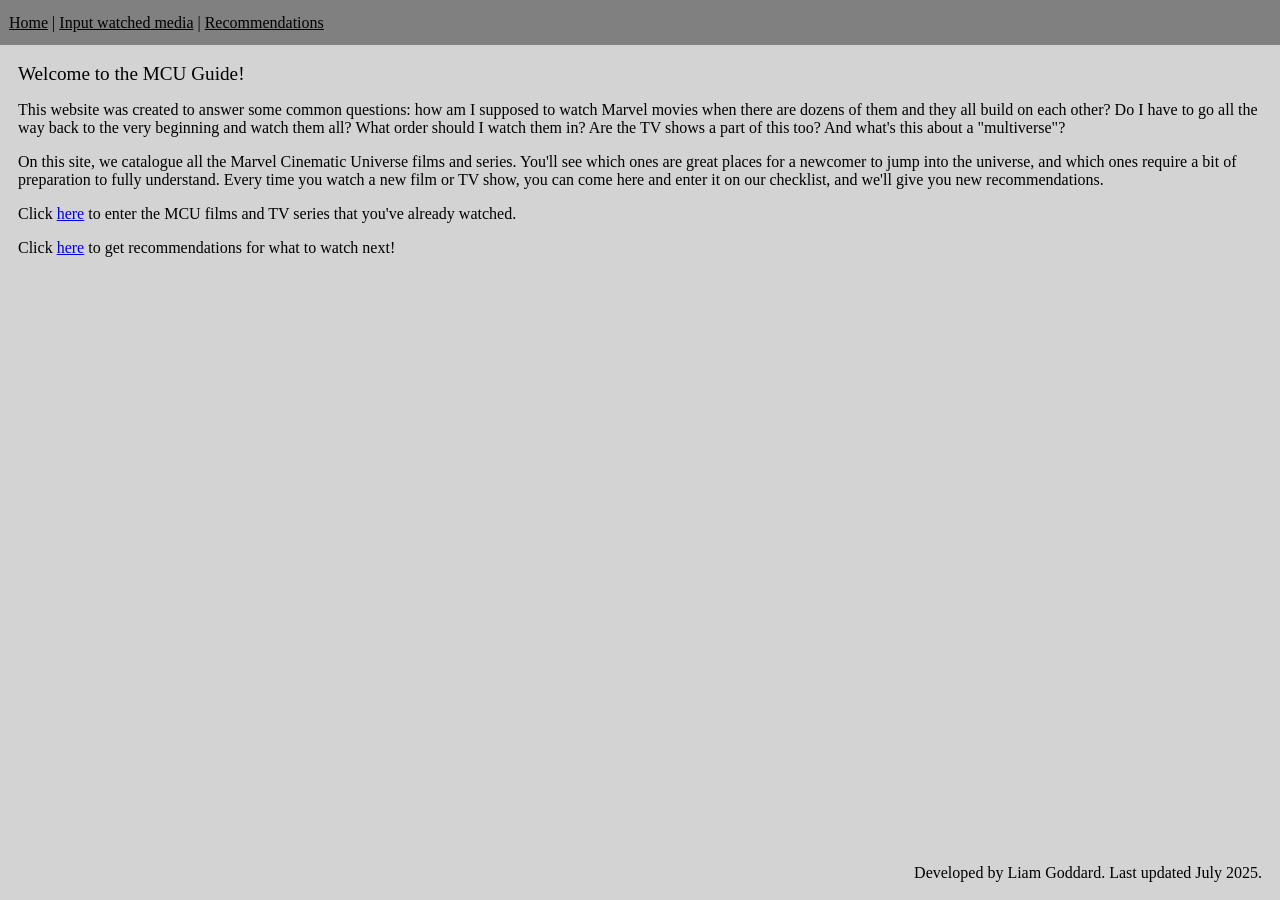
<file: index.html>
<!DOCTYPE html>
<html lang="en">
    <head>
        <title>MCU Guide</title>
        <meta charset="utf-8">
        <meta name="description" content="An interactive guide to the Marvel Cinematic Universe (MCU) that helps you decide what to watch next.">
        <meta name="viewport" content="width=device-width, initial-scale=1.0">
        <link rel="icon" type="image/ico" href="favicon.ico">
        <link rel="stylesheet" href="style.css">
    </head>
    <body>
        <header>
            <div id="navbar">
                <a href="index.html">Home</a>
                <span>|</span>
                <a href="watched.html">Input watched media</a>
                <span>|</span>
                <a href="recommendations.html">Recommendations</a>
            </div>
        </header>
        <main>
            <span class="heading">Welcome to the MCU Guide!</span>
            <p>This website was created to answer some common questions: how am I supposed to watch Marvel movies when there are dozens of them and they all build on each other? Do I have to go all the way back to the very beginning and watch them all? What order should I watch them in? Are the TV shows a part of this too? And what's this about a "multiverse"?</p>
            <p>On this site, we catalogue all the Marvel Cinematic Universe films and series. You'll see which ones are great places for a newcomer to jump into the universe, and which ones require a bit of preparation to fully understand. Every time you watch a new film or TV show, you can come here and enter it on our checklist, and we'll give you new recommendations.</p>
            <p>Click <a href="watched.html">here</a> to enter the MCU films and TV series that you've already watched.</p>
            <p>Click <a href="recommendations.html">here</a> to get recommendations for what to watch next!</p>
        </main>
        <footer>
            <span>Developed by Liam Goddard. Last updated July 2025.</span>
        </footer>
    </body>
</html>
</file>
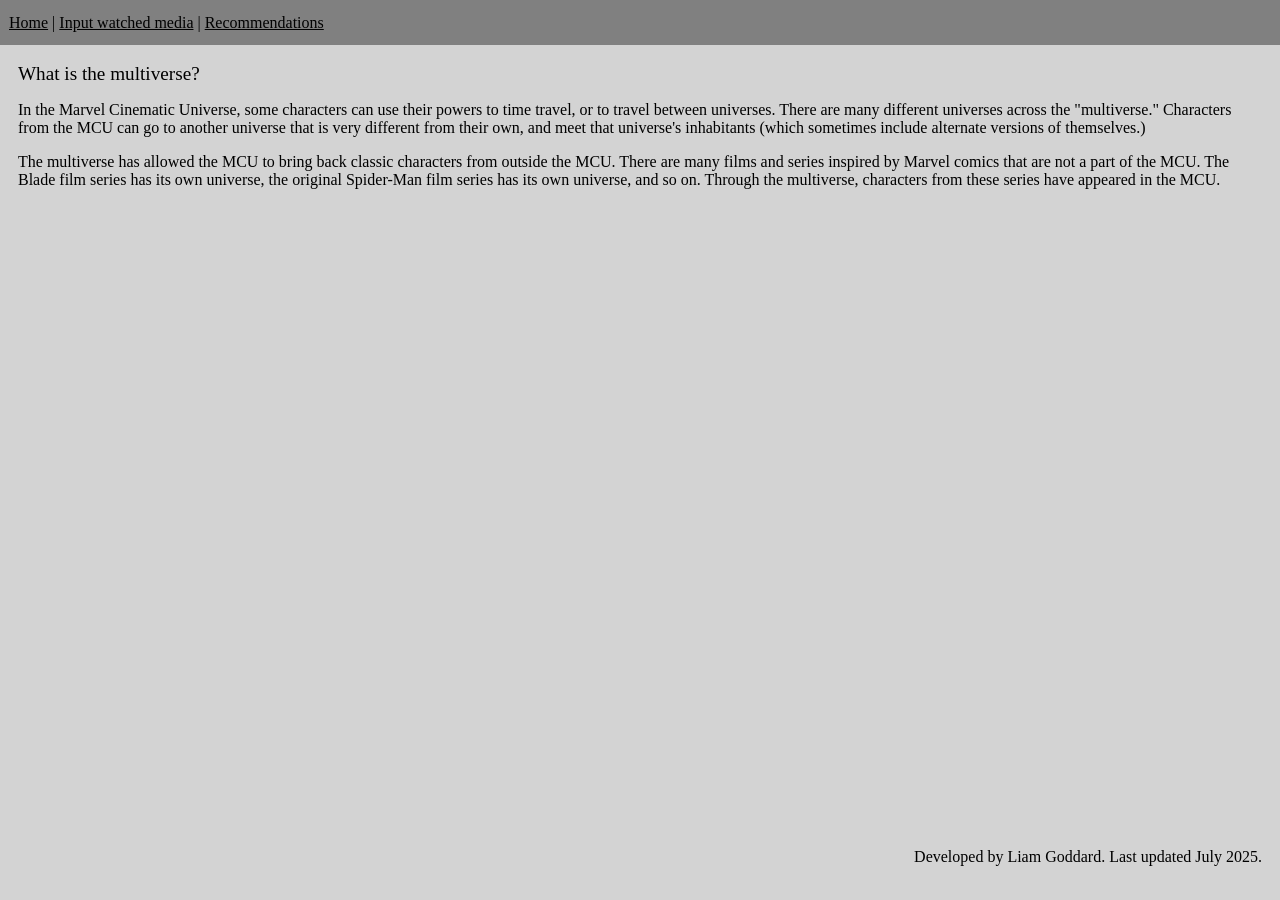
<file: multiverse-explanation.html>
<!DOCTYPE html>
<html lang="en">
    <head>
        <title>MCU Guide</title>
        <meta charset="utf-8">
        <meta name="description" content="An interactive guide to the Marvel Cinematic Universe (MCU) that helps you decide what to watch next.">
        <meta name="viewport" content="width=device-width, initial-scale=1.0">
        <link rel="icon" type="image/ico" href="favicon.ico">
        <link rel="stylesheet" href="style.css">
    </head>
    <body>
        <header>
            <div id="navbar">
                <a href="index.html">Home</a>
                <span>|</span>
                <a href="watched.html">Input watched media</a>
                <span>|</span>
                <a href="recommendations.html">Recommendations</a>
            </div>
        </header>
        <main>
            <span class="heading">What is the multiverse?</span>
            <p>In the Marvel Cinematic Universe, some characters can use their powers to time travel, or to travel between universes. There are many different universes across the "multiverse." Characters from the MCU can go to another universe that is very different from their own, and meet that universe's inhabitants (which sometimes include alternate versions of themselves.)</p>
            <p>The multiverse has allowed the MCU to bring back classic characters from outside the MCU. There are many films and series inspired by Marvel comics that are not a part of the MCU. The Blade film series has its own universe, the original Spider-Man film series has its own universe, and so on. Through the multiverse, characters from these series have appeared in the MCU.</p>
        </main>
        <footer>
            <p>Developed by Liam Goddard. Last updated July 2025.</p>
        </footer>
    </body>
</html>
</file>
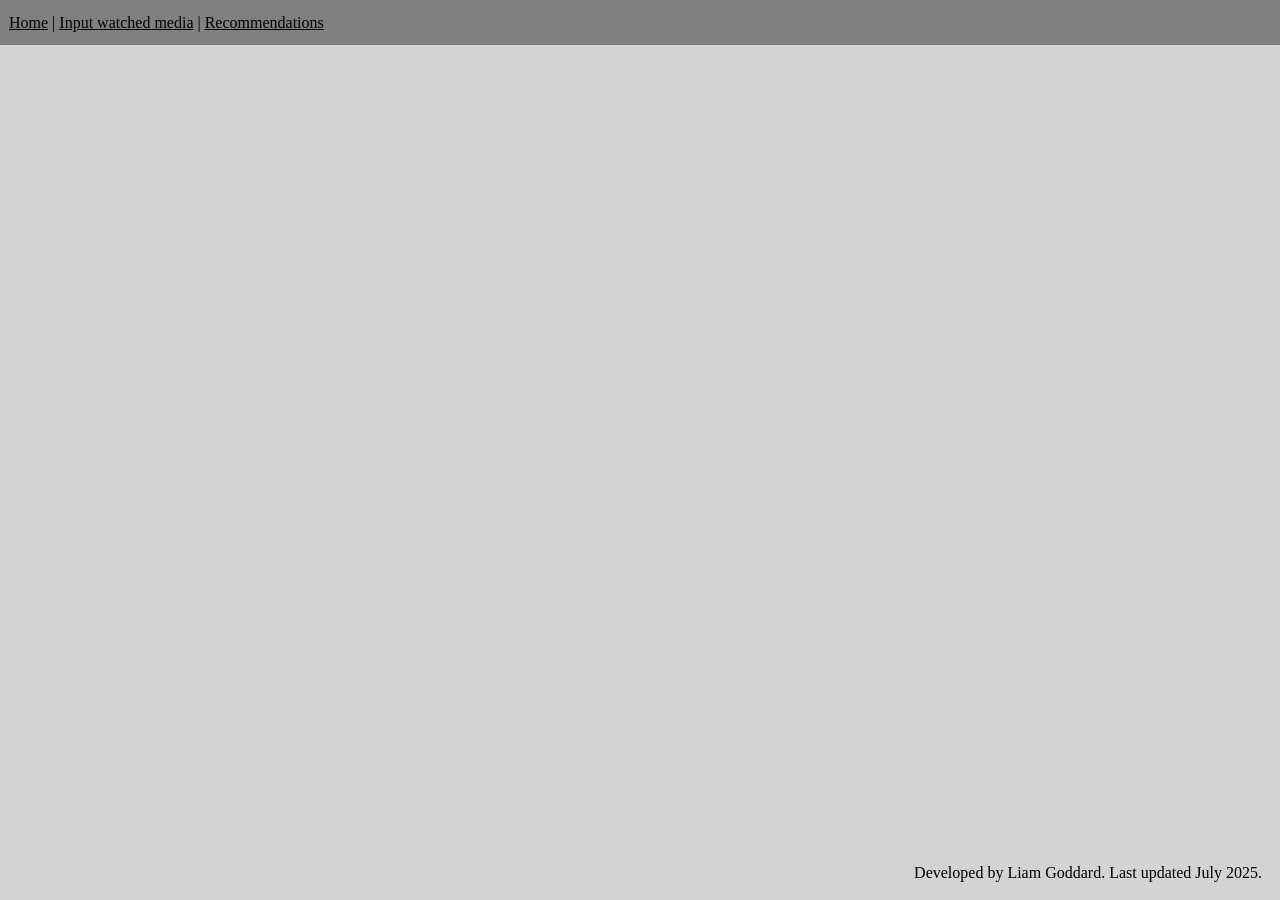
<file: preparation.html>
<!DOCTYPE html>
<html lang="en">
    <head>
        <title>MCU Guide</title>
        <meta charset="utf-8">
        <meta name="description" content="An interactive guide to the Marvel Cinematic Universe (MCU) that helps you decide what to watch next.">
        <meta name="viewport" content="width=device-width, initial-scale=1.0">
        <link rel="icon" type="image/ico" href="favicon.ico">
        <link rel="stylesheet" href="style.css">
    </head>
    <body>
        <header>
            <div id="navbar">
                <a href="index.html">Home</a>
                <span>|</span>
                <a href="watched.html">Input watched media</a>
                <span>|</span>
                <a href="recommendations.html">Recommendations</a>
            </div>
        </header>
        <main>
            <span id="heading" class="heading"></span>
            <br>
            <input id="essentials-only" type="checkbox" class="invisible"></input>
            <label id="essentials-only-label" for="essentials-only" class="invisible">Essentials only</label>
            <div id="list-container" class="container-block invisible">
                <ul id="prereq-list" class="media-list"></ul>
            </div>
        </main>
        <footer>
            <span>Developed by Liam Goddard. Last updated July 2025.</span>
        </footer>
        <script src="js/preparation-script.js"></script>
    </body>
</html>
</file>
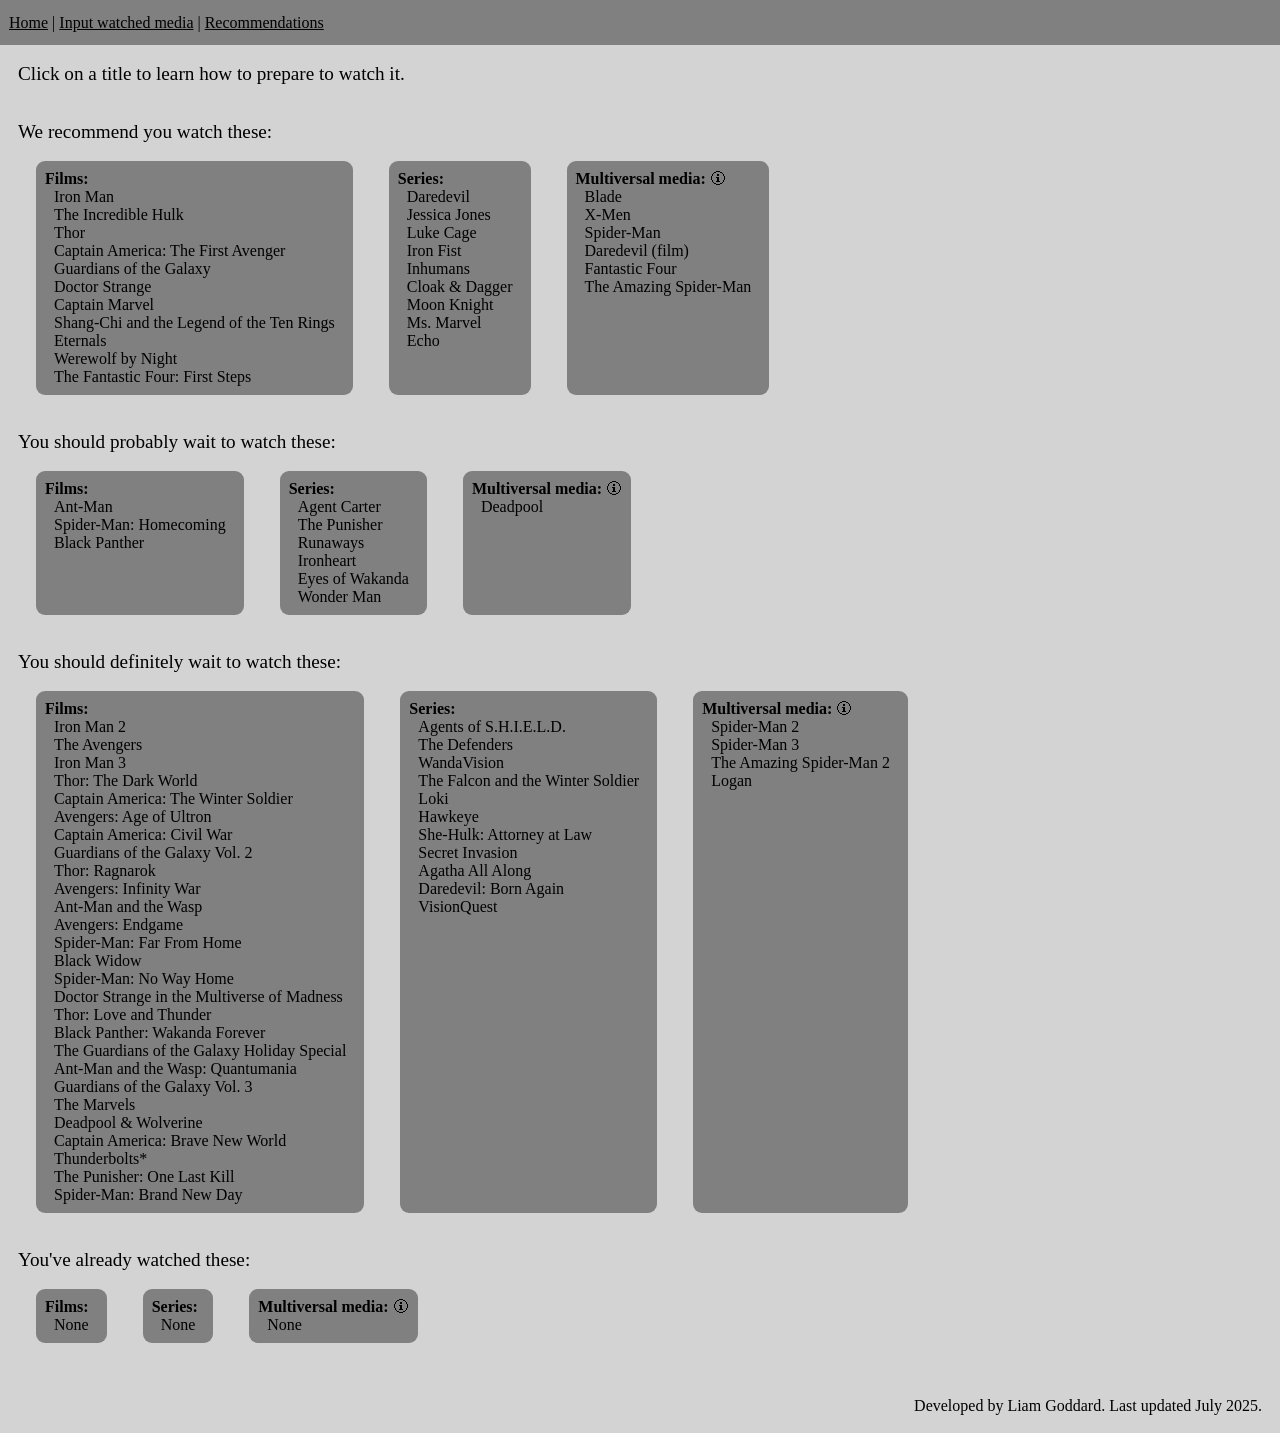
<file: recommendations.html>
<!DOCTYPE html>
<html lang="en">
    <head>
        <title>MCU Guide</title>
        <meta charset="utf-8">
        <meta name="description" content="An interactive guide to the Marvel Cinematic Universe (MCU) that helps you decide what to watch next.">
        <meta name="viewport" content="width=device-width, initial-scale=1.0">
        <link rel="icon" type="image/ico" href="favicon.ico">
        <link rel="stylesheet" href="style.css">
    </head>
    <body>
        <header>
            <div id="navbar">
                <a href="index.html">Home</a>
                <span>|</span>
                <a href="watched.html">Input watched media</a>
                <span>|</span>
                <a href="recommendations.html">Recommendations</a>
            </div>
        </header>
        <main>
            <span class="heading">Click on a title to learn how to prepare to watch it.</span>
            <br><br><br>
            <span class="heading">We recommend you watch these:</span>
            <div class="horizontal-container">
                <div class="container-block">
                    <label for="recommended-films-list">
                        <b>Films:</b>
                    </label>
                    <ul class="media-list" id="recommended-films-list"></ul>
                </div>
                <div class="container-block">
                    <label for="recommended-series-list">
                        <b>Series:</b>
                    </label>
                    <ul class="media-list" id="recommended-series-list"></ul>
                </div>
                <div class="container-block">
                    <label for="recommended-multiversals-list">
                        <b>Multiversal media:</b>
                        <a class="info" href="multiverse-explanation.html" title="Click here to learn about the multiverse">🛈</a>
                    </label>
                    <ul class="media-list" id="recommended-multiversals-list"></ul>
                </div>
            </div>
            <br>
            <span class="heading">You should probably wait to watch these:</span>
            <div class="horizontal-container">
                <div class="container-block">
                    <label for="unrecommended-films-list">
                        <b>Films:</b>
                    </label>
                    <ul class="media-list" id="unrecommended-films-list"></ul>
                </div>
                <div class="container-block">
                    <label for="unrecommended-series-list">
                        <b>Series:</b>
                    </label>
                    <ul class="media-list" id="unrecommended-series-list"></ul>
                </div>
                <div class="container-block">
                    <label for="unrecommended-multiversals-list">
                        <b>Multiversal media:</b>
                        <a class="info" href="multiverse-explanation.html" title="Click here to learn about the multiverse">🛈</a>
                    </label>
                    <ul class="media-list" id="unrecommended-multiversals-list"></ul>
                </div>
            </div>
            <br>
            <span class="heading">You should definitely wait to watch these:</span>
            <div class="horizontal-container">
                <div class="container-block">
                    <label for="very-unrecommended-films-list">
                        <b>Films:</b>
                    </label>
                    <ul class="media-list" id="very-unrecommended-films-list"></ul>
                </div>
                <div class="container-block">
                    <label for="very-unrecommended-series-list">
                        <b>Series:</b>
                    </label>
                    <ul class="media-list" id="very-unrecommended-series-list"></ul>
                </div>
                <div class="container-block">
                    <label for="very-unrecommended-multiversals-list">
                        <b>Multiversal media:</b>
                        <a class="info" href="multiverse-explanation.html" title="Click here to learn about the multiverse">🛈</a>
                    </label>
                    <ul class="media-list" id="very-unrecommended-multiversals-list"></ul>
                </div>
            </div>
            <br>
            <span class="heading">You've already watched these:</span>
            <div class="horizontal-container">
                <div class="container-block">
                    <label for="already-watched-films-list">
                        <b>Films:</b>
                    </label>
                    <ul class="media-list" id="already-watched-films-list"></ul>
                </div>
                <div class="container-block">
                    <label for="already-watched-series-list">
                        <b>Series:</b>
                    </label>
                    <ul class="media-list" id="already-watched-series-list"></ul>
                </div>
                <div class="container-block">
                    <label for="already-watched-multiversals-list">
                        <b>Multiversal media:</b>
                        <a class="info" href="multiverse-explanation.html" title="Click here to learn about the multiverse">🛈</a>
                    </label>
                    <ul class="media-list" id="already-watched-multiversals-list"></ul>
                </div>
            </div>
        </main>
        <footer>
            <span>Developed by Liam Goddard. Last updated July 2025.</span>
        </footer>
        <script src="js/recommendations-script.js"></script>
    </body>
</html>
</file>
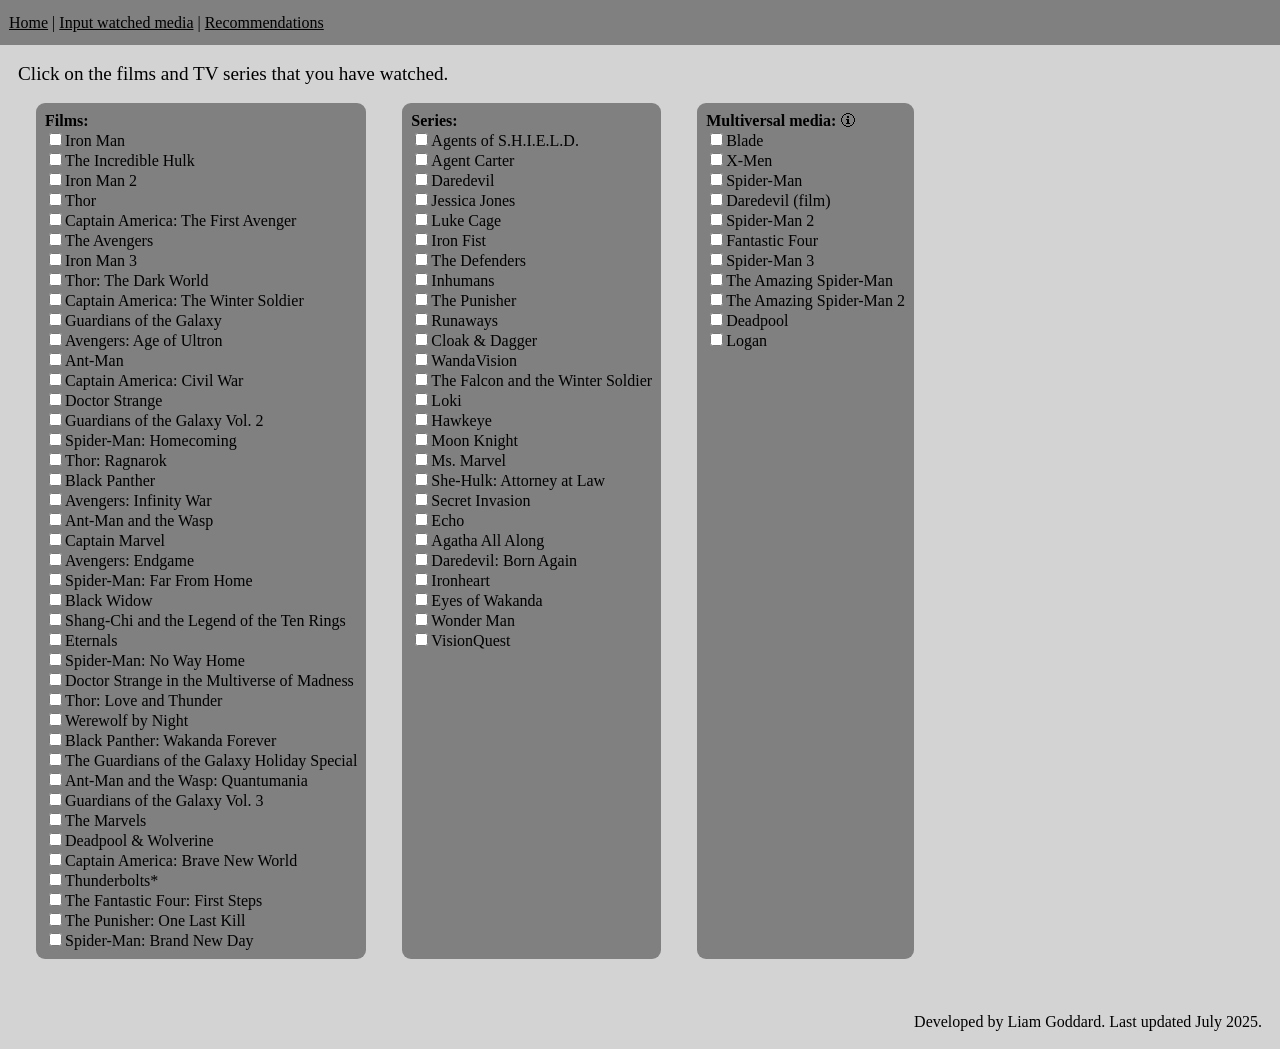
<file: watched.html>
<!DOCTYPE html>
<html lang="en">
    <head>
        <title>MCU Guide</title>
        <meta charset="utf-8">
        <meta name="description" content="An interactive guide to the Marvel Cinematic Universe (MCU) that helps you decide what to watch next.">
        <meta name="viewport" content="width=device-width, initial-scale=1.0">
        <link rel="icon" type="image/ico" href="favicon.ico">
        <link rel="stylesheet" href="style.css">
    </head>
    <body>
        <header>
            <div id="navbar">
                <a href="index.html">Home</a>
                <span>|</span>
                <a href="watched.html">Input watched media</a>
                <span>|</span>
                <a href="recommendations.html">Recommendations</a>
            </div>
        </header>
        <main>
            <span class="heading">Click on the films and TV series that you have watched.</span>
            <div class="horizontal-container">
                <div class="container-block">
                    <label for="input-watched-films-form">
                        <b>Films:</b>
                    </label>
                    <form id="input-watched-films-form"></form>
                </div>
                <div class="container-block">
                    <label for="input-watched-series-form">
                        <b>Series:</b>
                    </label>
                    <form id="input-watched-series-form"></form>
                </div>
                <div class="container-block">
                    <label for="input-watched-multiversals-form">
                        <b>Multiversal media:</b>
                        <a class="info" href="multiverse-explanation.html" title="Click here to learn about the multiverse">🛈</a>
                    </label>
                    <form id="input-watched-multiversals-form"></form>
                </div>
            </div>
        </main>
        <footer>
            <span>Developed by Liam Goddard. Last updated July 2025.</span>
        </footer>
        <script src="js/watched-script.js"></script>
    </body>
</html>
</file>
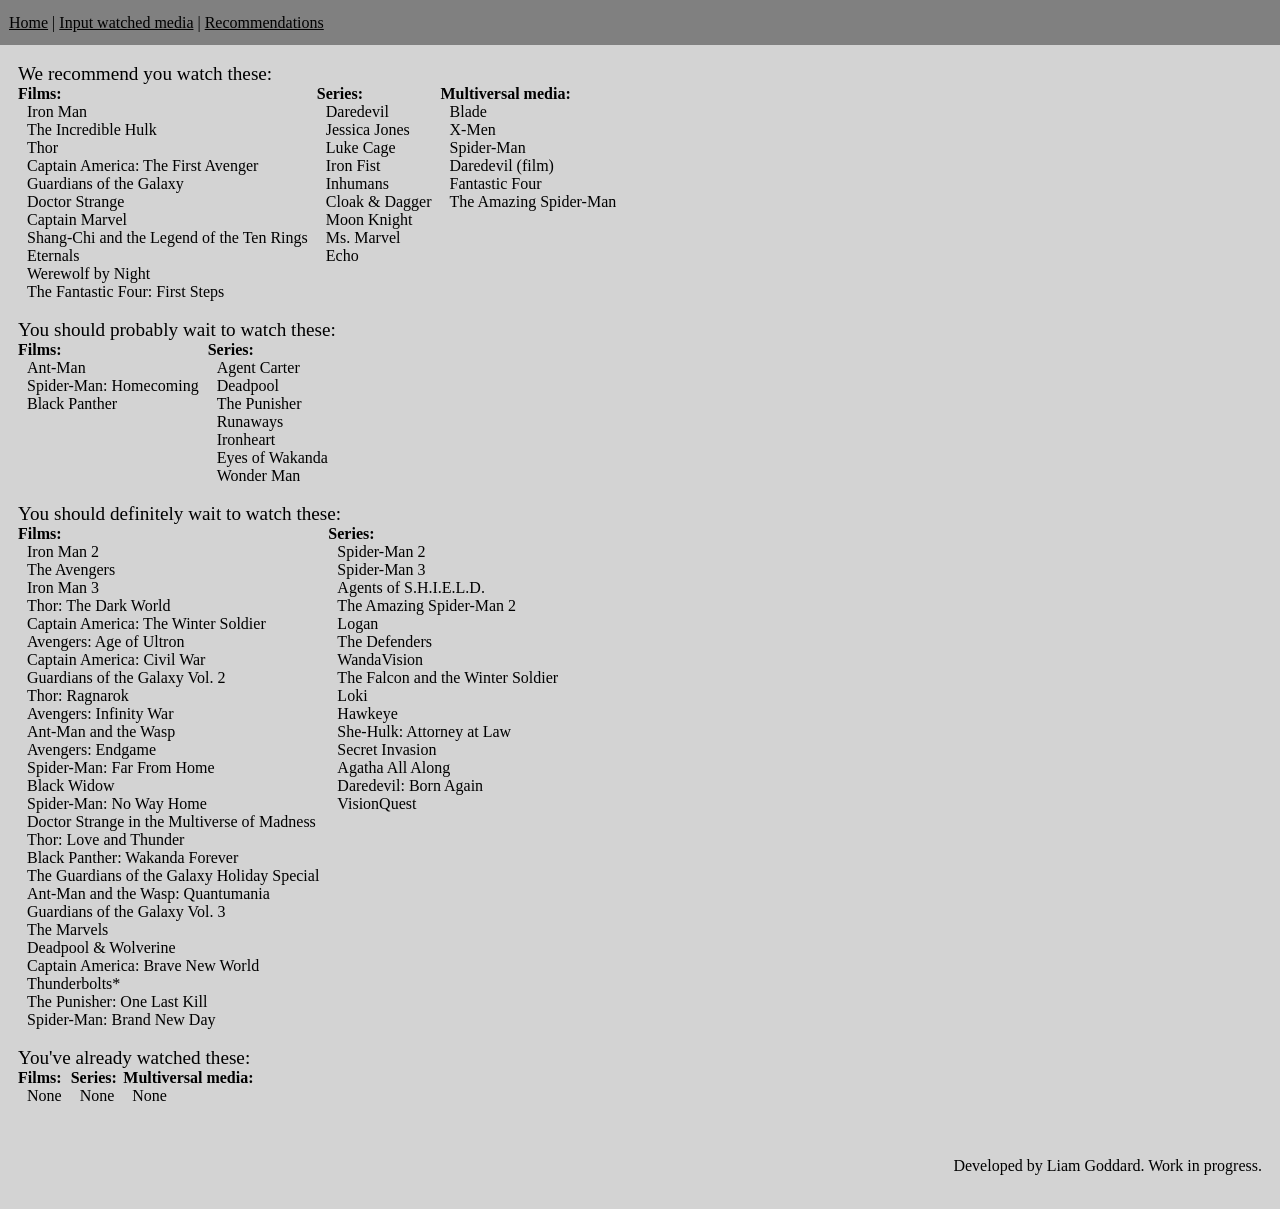
<file: recommendations/recommendations.html>
<!DOCTYPE html>
<html lang="en">
    <head>
        <title>MCU Guide</title>
        <meta charset="utf-8">
        <link rel="stylesheet" href="../style.css">
    </head>
    <body>
        <header>
            <div id="navbar">
                <a href="../home/home.html">Home</a>
                <span>|</span>
                <a href="../watched/watched.html">Input watched media</a>
                <span>|</span>
                <a href="../recommendations/recommendations.html">Recommendations</a>
            </div>
        </header>
        <main>
            <span class="heading">We recommend you watch these:</span>
            <div class="horizontal-container">
                <div>
                    <label for="recommended-films-list"><b>Films:</b></label>
                    <ul class="media-list" id="recommended-films-list"></ul>
                </div>
                <div>
                    <label for="recommended-series-list"><b>Series:</b></label>
                    <ul class="media-list" id="recommended-series-list"></ul>
                </div>
                <div>
                    <label for="recommended-multiversals-list"><b>Multiversal media:</b></label>
                    <ul class="media-list" id="recommended-multiversals-list"></ul>
                </div>
            </div>
            <br>
            <span class="heading">You should probably wait to watch these:</span>
            <div class="horizontal-container">
                <div>
                    <label for="unrecommended-films-list"><b>Films:</b></label>
                    <ul class="media-list" id="unrecommended-films-list"></ul>
                </div>
                <div>
                    <label for="unrecommended-series-list"><b>Series:</b></label>
                    <ul class="media-list" id="unrecommended-series-list"></ul>
                </div>
            </div>
            <br>
            <span class="heading">You should definitely wait to watch these:</span>
            <div class="horizontal-container">
                <div>
                    <label for="very-unrecommended-films-list"><b>Films:</b></label>
                    <ul class="media-list" id="very-unrecommended-films-list"></ul>
                </div>
                <div>
                    <label for="very-unrecommended-series-list"><b>Series:</b></label>
                    <ul class="media-list" id="very-unrecommended-series-list"></ul>
                </div>
            </div>
            <br>
            <span class="heading">You've already watched these:</span>
            <div class="horizontal-container">
                <div>
                    <label for="already-watched-films-list"><b>Films:</b></label>
                    <ul class="media-list" id="already-watched-films-list"></ul>
                </div>
                <div>
                    <label for="already-watched-series-list"><b>Series:</b></label>
                    <ul class="media-list" id="already-watched-series-list"></ul>
                </div>
                <div>
                    <label for="already-watched-multiversals-list"><b>Multiversal media:</b></label>
                    <ul class="media-list" id="already-watched-multiversals-list"></ul>
                </div>
            </div>
        </main>
        <footer>
            <p>Developed by Liam Goddard. Work in progress.</p>
        </footer>
        <script src="recommendations-script.js"></script>
    </body>
</html>
</file>
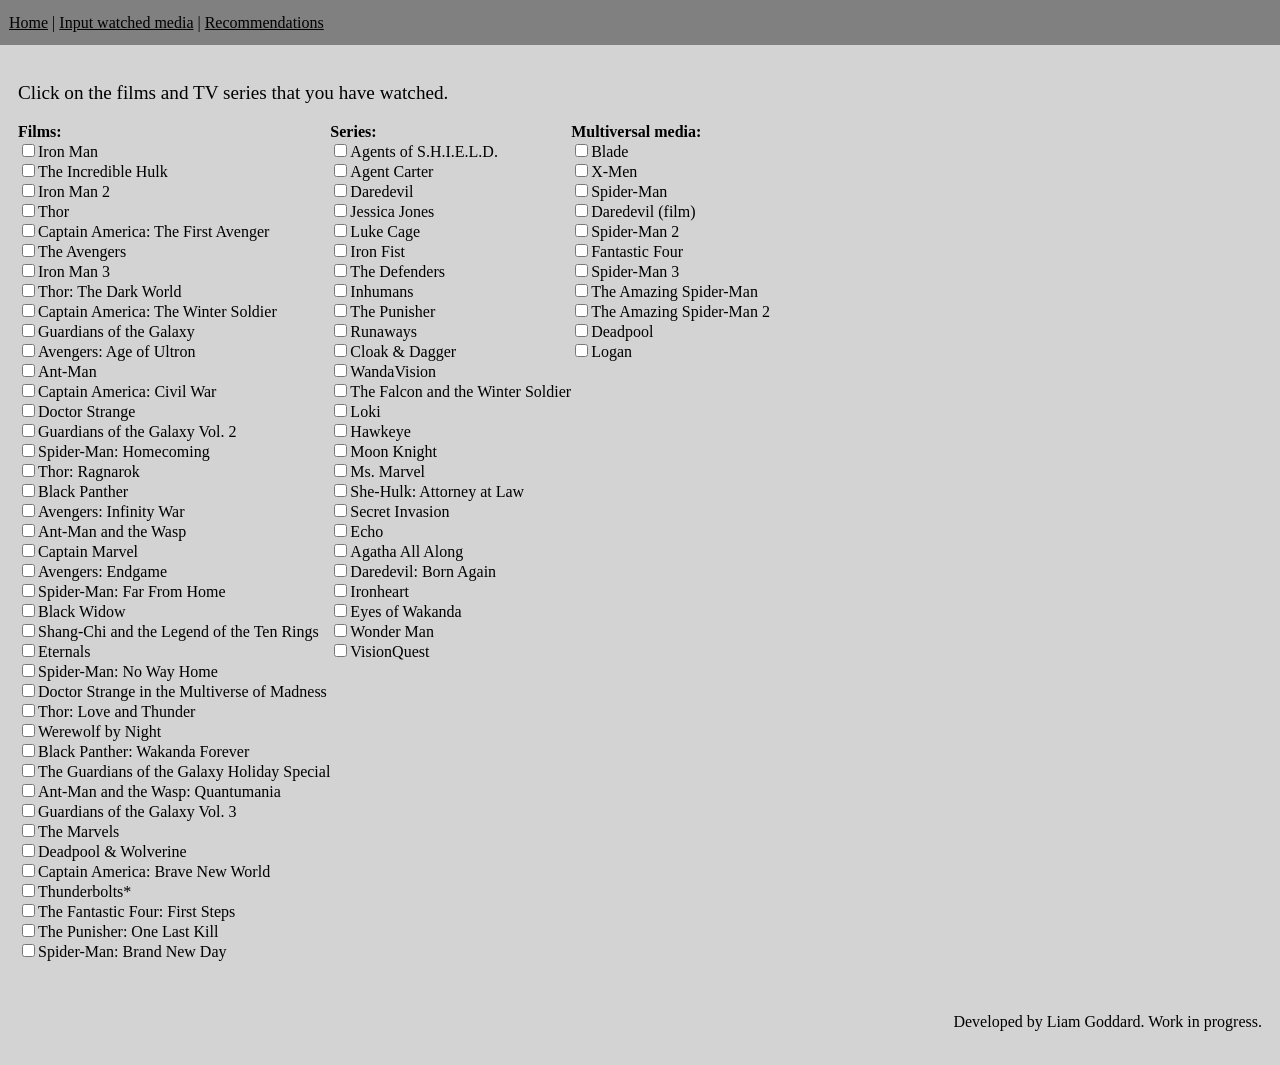
<file: watched/watched.html>
<!DOCTYPE html>
<html lang="en">
    <head>
        <title>MCU Guide</title>
        <meta charset="utf-8">
        <link rel="stylesheet" href="../style.css">
    </head>
    <body>
        <header>
            <div id="navbar">
                <a href="../home/home.html">Home</a>
                <span>|</span>
                <a href="../watched/watched.html">Input watched media</a>
                <span>|</span>
                <a href="../recommendations/recommendations.html">Recommendations</a>
            </div>
        </header>
        <main>
            <p class="heading">Click on the films and TV series that you have watched.</p>
            <div class="horizontal-container">
                <div>
                    <label for="input-watched-films-form"><b>Films:</b></label>
                    <form id="input-watched-films-form"></form>
                </div>
                <div>
                    <label for="input-watched-series-form"><b>Series:</b></label>
                    <form id="input-watched-series-form"></form>
                </div>
                <div>
                    <label for="input-watched-multiversals-form"><b>Multiversal media:</b></label>
                    <form id="input-watched-multiversals-form"></form>
                </div>
            </div>
        </main>
        <footer>
            <p>Developed by Liam Goddard. Work in progress.</p>
        </footer>
        <script src="watched-script.js"></script>
    </body>
</html>
</file>
<file: style.css>
* {
	font-family: Georgia, 'Times New Roman', Times, serif;
}

body {
    display: flex;
    flex-direction: column;
    min-height: 100vh;
    margin: 0;
    padding: 0;
    background-color: lightgrey;
}

header {
    min-height: 5vh;
    align-content: center;
    background-color: grey;
}

#navbar {
    margin: 1vh;
}

#navbar a {
    color: black;
}

main {
    flex: 1;
    padding: 2vh;
}

.heading {
    font-size: larger;
}

.horizontal-container {
    display: flex;
    flex-direction: row;
}

.container-block {
    background-color: grey;
    max-width: fit-content;
    max-height: fit-content;
    margin: 2vh;
    padding: 1vh;
    border-radius: 1vh;
}

label {
    line-height: 1;
}

.media-list {
    margin: 0;
    padding-top: 0;
    padding-bottom: 0;
    padding-left: 1vh;
    padding-right: 1vh;
    list-style: none;
}

.info {
    color: black;
    text-decoration: none;
}

.media-image {
    height: 50vh;
    width: auto;
}

footer {
    margin-top: 2vh;
    margin-bottom: 2vh;
    margin-right: 2vh;
    margin-left: auto;
}

.invisible {
    display: none;
}
</file>
